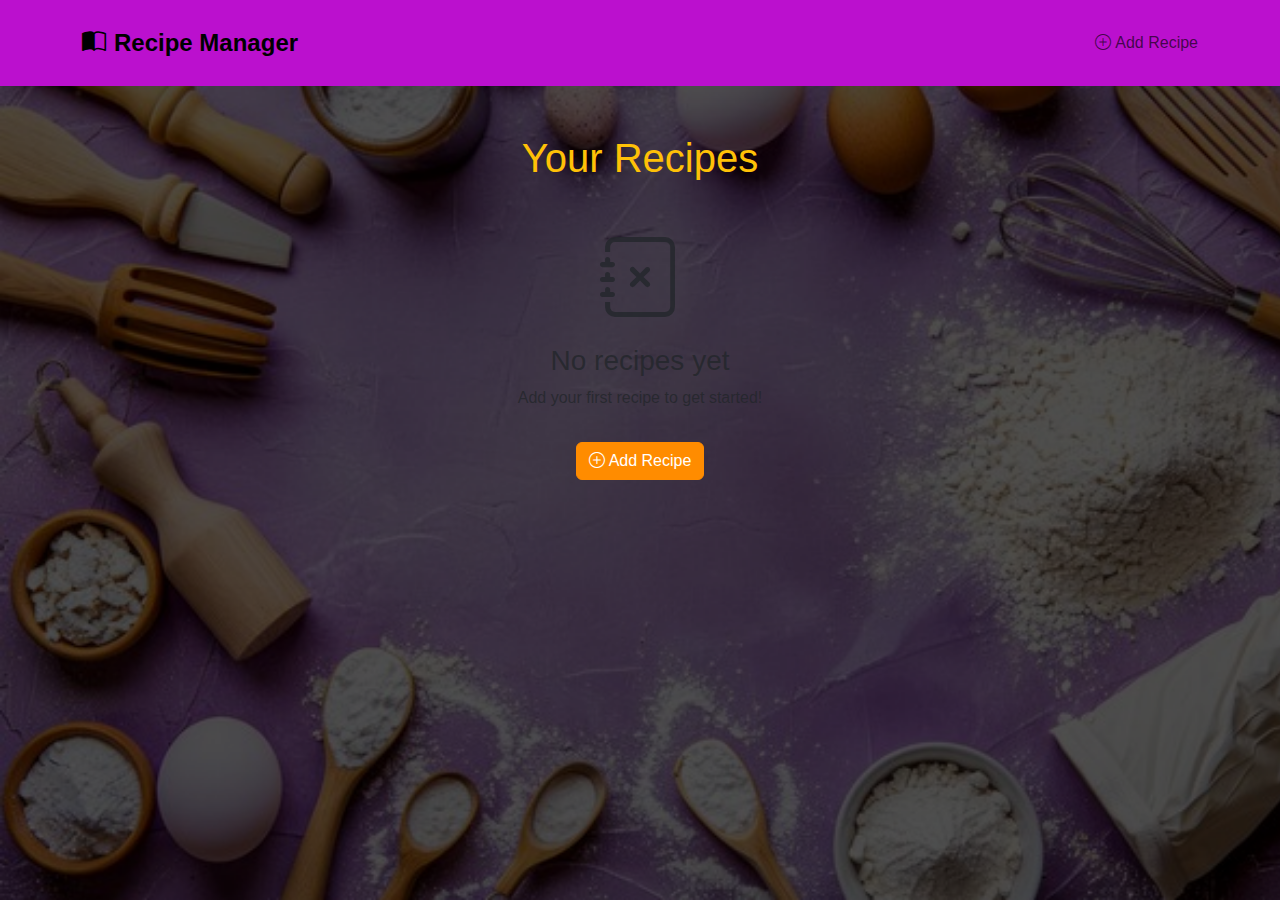
<file: index.html>
<!DOCTYPE html>
<html lang="en">
<head>
    <meta charset="UTF-8">
    <meta name="viewport" content="width=device-width, initial-scale=1.0">
    <title>Recipe Manager</title>
    <link href="https://cdn.jsdelivr.net/npm/bootstrap@5.3.0/dist/css/bootstrap.min.css" rel="stylesheet">
    <link href="https://cdn.jsdelivr.net/npm/bootstrap-icons@1.10.0/font/bootstrap-icons.css" rel="stylesheet">
    <style>
        body {
            background: url(image\ \(6\).png);
            background-repeat: no-repeat;
            background-size: cover;
            height: 100vh;
            background-attachment: fixed;
            background-color: #fffaf0;
            font-family: 'Segoe UI', Tahoma, Geneva, Verdana, sans-serif;
            transition: all 0.3s ease;
        }
        

        .recipe-card {
            border: none;
            border-radius: 15px;
            transition: transform 0.2s, box-shadow 0.2s;
            overflow: hidden;
            background: linear-gradient(135deg, #ffffff 0%, #f8f9fa 100%);
        }

        .recipe-card:hover {
            transform: translateY(-5px);
            box-shadow: 0 10px 20px rgba(0,0,0,0.1) !important;
        }

        .card-title {
            font-weight: bold;
            color: #ff8c00;
        }

        .navbar-brand {
            font-size: 1.5rem;
            font-weight: bold;
        }

        .btn-warning {
            background-color: #ff8c00;
            border-color: #ff8c00;
            color: white;
        }

        .btn-warning:hover {
            background-color: #e67e00;
            border-color: #e67e00;
            color: white;
        }

        .list-group-item {
            background-color: #f8f9fa;
            border-radius: 8px;
            margin-bottom: 5px;
            transition: background-color 0.2s;
        }

        .list-group-item:hover {
            background-color: #e9ecef;
        }

        .fade-in {
            animation: fadeIn 0.5s ease-out;
        }

        @keyframes fadeIn {
            from { opacity: 0; transform: translateY(20px); }
            to { opacity: 1; transform: translateY(0); }
        }

        .empty-state {
            min-height: 300px;
            display: flex;
            align-items: center;
            justify-content: center;
            flex-direction: column;
        }

        .form-control:focus {
            border-color: #ff8c00;
            box-shadow: 0 0 0 0.2rem rgba(255, 140, 0, 0.25);
        }

        @media (max-width: 768px) {
            .container {
                padding: 10px;
            }
            .card {
                margin-bottom: 20px;
            }
            .btn-group {
                flex-direction: column;
                gap: 5px;
            }
            .btn-group .btn {
                width: 100%;
            }
        }

        /* Custom scrollbar */
        ::-webkit-scrollbar {
            width: 5px;
        }

        ::-webkit-scrollbar-track {
            background: #f1f1f1;
            border-radius: 10px;
        }

        ::-webkit-scrollbar-thumb {
            background: #ff8c00;
            border-radius: 10px;
        }

        ::-webkit-scrollbar-thumb:hover {
            background: #e67e00;
        }

        .recipe-image {
            max-width: 50%;
            height: auto;
            border-radius: 10px;
            margin-bottom: 15px;
        }

        .card-img-top {
            height: 200px;
            object-fit: cover;
            border-radius: 15px 15px 0 0;
        }
    </style>
</head>
<body>
    <nav class="navbar " style="padding: 20px; background-color: rgb(187, 16, 206);">
        <div class="container">
            <a class="navbar-brand" href="#" onclick="showHomePage()">
                <i class="bi bi-book-half me-2"></i>Recipe Manager
            </a>
            <div class="navbar-nav ms-auto">
                <a class="nav-link" href="#" onclick="showCreatePage()">
                    <i class="bi bi-plus-circle me-1"></i>Add Recipe
                </a>
            </div>  
        </div>
    </nav>

    <div class="container my-5" id="content-area">
        <div id="home-page">
            <h1 class="text-center mb-4 text-warning">Your Recipes</h1>
            <div id="recipes-container" class="row">
            </div>
        </div>

        <div id="create-page" style="display: none;">
            <h1 class="text-center mb-4 text-warning">Add New Recipe</h1>
            <div id="create-alert" class="alert" style="display: none;"></div>
            
            <form id="create-form" class="row g-3 needs-validation">
                <div class="col-md-12">
                    <label for="title" class="form-label">Recipe Title</label>
                    <input type="text" class="form-control" id="title" name="title" required>
                    <div class="invalid-feedback">Title is required.</div>
                </div>
                <div class="col-md-12">
                    <label for="image" class="form-label">Recipe Image (optional)</label>
                    <input type="file" class="form-control" id="image" name="image" accept="image/*">
                </div>
                <div class="col-md-12">
                    <label for="ingredients" class="form-label">Ingredients (one per line)</label>
                    <textarea class="form-control" id="ingredients" name="ingredients" rows="4" required placeholder="Flour&#10;2 Eggs&#10;1 cup Milk"></textarea>
                    <div class="invalid-feedback">Ingredients are required.</div>
                </div>
                <div class="col-md-12">
                    <label for="instructions" class="form-label">Instructions</label>
                    <textarea class="form-control" id="instructions" name="instructions" rows="6" required placeholder="Step 1: Mix dry ingredients&#10;Step 2: Add wet ingredients&#10;Step 3: Cook for 5 minutes"></textarea>
                    <div class="invalid-feedback">Instructions are required.</div>
                </div>
                <div class="col-12">
                    <button type="submit" class="btn btn-warning">Add Recipe</button>
                    <button type="button" class="btn btn-secondary ms-2" onclick="showHomePage()">Cancel</button>
                </div>
            </form>
        </div>

        <div id="view-page" style="display: none;">
            <div class="row justify-content-center">
                <div class="col-md-8">
                    <div class="card recipe-card shadow-lg fade-in">
                        <div class="card-header bg-warning text-white text-center">
                            <h2 id="view-title"></h2>
                            <small id="view-date"></small>
                        </div>
                        <div class="card-body">
                            <div id="view-image-container" style="display: none;">
                                <img id="view-image" class="recipe-image" alt="Recipe Image">
                            </div>
                            <h5 class="card-title text-warning"><i class="bi bi-list-ul me-2"></i>Ingredients</h5>
                            <ul class="list-group list-group-flush" id="view-ingredients"></ul>

                            <h5 class="card-title text-warning mt-4"><i class="bi bi-card-list me-2"></i>Instructions</h5>
                            <ol class="list-group list-group-numbered" id="view-instructions"></ol>
                        </div>
                        <div class="card-footer bg-transparent text-center">
                            <button class="btn btn-warning me-2" onclick="editCurrentRecipe()">
                                <i class="bi bi-pencil me-1"></i>Edit
                            </button>
                            <button class="btn btn-outline-secondary" onclick="showHomePage()">
                                <i class="bi bi-arrow-left me-1"></i>Back to Recipes
                            </button>
                        </div>
                    </div>
                </div>
            </div>
        </div>

        <div id="edit-page" style="display: none; ">
            <h1 class="text-center mb-4 text-warning">Edit Recipe</h1>
            <div id="edit-alert" class="alert" style="display: none;"></div>
            
            <form id="edit-form" class="row g-3 needs-validation" >
                <input type="hidden" id="edit-id">
                <div class="col-md-12">
                    <label for="edit-title" class="form-label">Recipe Title</label>
                    <input type="text" class="form-control" id="edit-title" name="title" required>
                    <div class="invalid-feedback">Title is required.</div>
                </div>
                <div class="col-md-12">
                    <label for="edit-image" class="form-label">Recipe Image (optional)</label>
                    <input type="file" class="form-control" id="edit-image" name="image" accept="image/*">
                    <div id="edit-current-image" style="display: none; margin-top: 10px;">
                        <small class="text-muted">Current Image:</small><br>
                        <img id="edit-current-image-preview" class="recipe-image" style="max-width: 200px;" alt="Current Recipe Image">
                    </div>
                </div>
                <div class="col-md-12">
                    <label for="edit-ingredients" class="form-label">Ingredients (one per line)</label>
                    <textarea class="form-control" id="edit-ingredients" name="ingredients" rows="4" required></textarea>
                    <div class="invalid-feedback">Ingredients are required.</div>
                </div>
                <div class="col-md-12">
                    <label for="edit-instructions" class="form-label">Instructions</label>
                    <textarea class="form-control" id="edit-instructions" name="instructions" rows="6" required></textarea>
                    <div class="invalid-feedback">Instructions are required.</div>
                </div>
                <div class="col-12">
                    <button type="submit" class="btn btn-warning">Update Recipe</button>
                    <button type="button" class="btn btn-secondary ms-2" onclick="showHomePage()">Cancel</button>
                </div>
            </form>
        </div>
    </div>

    <div class="modal fade" id="deleteModal" tabindex="-1" aria-hidden="true">
        <div class="modal-dialog">
            <div class="modal-content">
                <div class="modal-header">
                    <h5 class="modal-title">Confirm Delete</h5>
                    <button type="button" class="btn-close" data-bs-dismiss="modal" aria-label="Close"></button>
                </div>
                <div class="modal-body">
                    Are you sure you want to delete this recipe? This action cannot be undone.
                </div>
                <div class="modal-footer">
                    <button type="button" class="btn btn-secondary" data-bs-dismiss="modal">Cancel</button>
                    <button type="button" class="btn btn-danger" id="confirm-delete">Delete</button>
                </div>
            </div>
        </div>
    </div>

    <script src="https://cdn.jsdelivr.net/npm/bootstrap@5.3.0/dist/js/bootstrap.bundle.min.js"></script>
    <script>
        let currentRecipeId = null;
        const deleteModal = new bootstrap.Modal(document.getElementById('deleteModal'));

        document.addEventListener('DOMContentLoaded', function() {
            loadRecipes();
            setupEventListeners();
        });

        // Event listeners setup
        function setupEventListeners() {
            // Form submissions
            document.getElementById('create-form').addEventListener('submit', handleCreate);
            document.getElementById('edit-form').addEventListener('submit', handleUpdate);
            
            // Delete confirmation
            document.getElementById('confirm-delete').addEventListener('click', handleDelete);
        }

        // Data management functions
        function getRecipes() {
            const recipes = localStorage.getItem('recipes');
            return recipes ? JSON.parse(recipes) : [];
        }

        function saveRecipes(recipes) {
            localStorage.setItem('recipes', JSON.stringify(recipes));
        }

        function loadRecipes() {
            const recipes = getRecipes();
            const container = document.getElementById('recipes-container');
            
            container.innerHTML = '';
            
            if (recipes.length === 0) {
                container.innerHTML = `
                    <div class="col-12 empty-state">
                        <i class="bi bi-journal-x display-1 text-muted mb-3"></i>
                        <h3 class="text-muted">No recipes yet</h3>
                        <p class="text-muted">Add your first recipe to get started!</p>
                        <button class="btn btn-warning mt-3" onclick="showCreatePage()">
                            <i class="bi bi-plus-circle me-1"></i>Add Recipe
                        </button>
                    </div>
                `;
                return;
            }

            recipes.forEach(recipe => {
                const recipeElement = createRecipeCard(recipe);
                container.appendChild(recipeElement);
            });
        }

        function createRecipeCard(recipe) {
            const col = document.createElement('div');
            col.className = 'col-md-6 col-lg-4 mb-4 fade-in';
            
            const imageHtml = recipe.image ? `<img src="${recipe.image}" class="card-img-top" alt="Recipe Image">` : '';
            
            col.innerHTML = `
                <div class="card recipe-card h-100 shadow-sm">
                    ${imageHtml}
                    <div class="card-body">
                        <h5 class="card-title text-warning">${escapeHtml(recipe.title)}</h5>
                        <p class="card-text"><strong>Ingredients:</strong> ${escapeHtml(recipe.ingredients.split('\n').slice(0, 3).join(', '))}${recipe.ingredients.split('\n').length > 3 ? '...' : ''}</p>
                        <p class="card-text"><small class="text-muted">Added: ${formatDate(recipe.createdAt)}</small></p>
                    </div>
                    <div class="card-footer bg-transparent">
                        <div class="btn-group w-100">
                            <button class="btn btn-outline-warning btn-sm" onclick="viewRecipe(${recipe.id})">
                                <i class="bi bi-eye me-1"></i>View
                            </button>
                            <button class="btn btn-warning btn-sm" onclick="editRecipe(${recipe.id})">
                                <i class="bi bi-pencil me-1"></i>Edit
                            </button>
                            <button class="btn btn-danger btn-sm" onclick="showDeleteModal(${recipe.id})">
                                <i class="bi bi-trash me-1"></i>Delete
                            </button>
                        </div>
                    </div>
                </div>
            `;
            
            return col;
        }

        // Page navigation functions
        function showHomePage() {
            document.getElementById('home-page').style.display = 'block';
            document.getElementById('create-page').style.display = 'none';
            document.getElementById('view-page').style.display = 'none';
            document.getElementById('edit-page').style.display = 'none';
            loadRecipes();
        }

        function showCreatePage() {
            document.getElementById('home-page').style.display = 'none';
            document.getElementById('create-page').style.display = 'block';
            document.getElementById('view-page').style.display = 'none';
            document.getElementById('edit-page').style.display = 'none';
            
            // Reset form
            document.getElementById('create-form').reset();
            document.getElementById('create-form').classList.remove('was-validated');
            document.getElementById('create-alert').style.display = 'none';
        }

        function viewRecipe(id) {
            const recipes = getRecipes();
            const recipe = recipes.find(r => r.id === id);
            
            if (!recipe) {
                showAlert('Recipe not found!', 'danger');
                showHomePage();
                return;
            }

            document.getElementById('view-title').textContent = recipe.title;
            document.getElementById('view-date').textContent = `Added: ${formatDate(recipe.createdAt)}`;
            
            // Handle image
            const imageContainer = document.getElementById('view-image-container');
            const imageElement = document.getElementById('view-image');
            if (recipe.image) {
                imageElement.src = recipe.image;
                imageContainer.style.display = 'block';
            } else {
                imageContainer.style.display = 'none';
            }
            
            // Populate ingredients
            const ingredientsList = document.getElementById('view-ingredients');
            ingredientsList.innerHTML = '';
            recipe.ingredients.split('\n').forEach(ingredient => {
                if (ingredient.trim()) {
                    const li = document.createElement('li');
                    li.className = 'list-group-item';
                    li.textContent = ingredient.trim();
                    ingredientsList.appendChild(li);
                }
            });

            // Populate instructions
            const instructionsList = document.getElementById('view-instructions');
            instructionsList.innerHTML = '';
            recipe.instructions.split('\n').forEach(instruction => {
                if (instruction.trim()) {
                    const li = document.createElement('li');
                    li.className = 'list-group-item';
                    li.textContent = instruction.trim();
                    instructionsList.appendChild(li);
                }
            });

            currentRecipeId = id;
            document.getElementById('home-page').style.display = 'none';
            document.getElementById('create-page').style.display = 'none';
            document.getElementById('view-page').style.display = 'block';
            document.getElementById('edit-page').style.display = 'none';
        }

        function editRecipe(id) {
            const recipes = getRecipes();
            const recipe = recipes.find(r => r.id === id);
            
            if (!recipe) {
                showAlert('Recipe not found!', 'danger');
                showHomePage();
                return;
            }

            document.getElementById('edit-id').value = recipe.id;
            document.getElementById('edit-title').value = recipe.title;
            document.getElementById('edit-ingredients').value = recipe.ingredients;
            document.getElementById('edit-instructions').value = recipe.instructions;
            
            // Handle image
            const currentImageDiv = document.getElementById('edit-current-image');
            const currentImagePreview = document.getElementById('edit-current-image-preview');
            if (recipe.image) {
                currentImagePreview.src = recipe.image;
                currentImageDiv.style.display = 'block';
           
            } else {
                currentImageDiv.style.display = 'none';
            }
            
            document.getElementById('edit-form').classList.remove('was-validated');
            document.getElementById('edit-alert').style.display = 'none';
            
            currentRecipeId = id;
            document.getElementById('home-page').style.display = 'none';
            document.getElementById('create-page').style.display = 'none';
            document.getElementById('view-page').style.display = 'none';
            document.getElementById('edit-page').style.display = 'block';
        }

        function editCurrentRecipe() {
            if (currentRecipeId) {
                editRecipe(currentRecipeId);
            }
        }

        // Utility function to convert file to base64
        function fileToBase64(file) {
            return new Promise((resolve, reject) => {
                const reader = new FileReader();
                reader.readAsDataURL(file);
                reader.onload = () => resolve(reader.result);
                reader.onerror = error => reject(error);
            });
        }

        // CRUD operations
        async function handleCreate(event) {
            event.preventDefault();
            event.stopPropagation();
            
            const form = event.target;
            if (!form.checkValidity()) {
                form.classList.add('was-validated');
                return;
            }

            const title = document.getElementById('title').value.trim();
            const ingredients = document.getElementById('ingredients').value.trim();
            const instructions = document.getElementById('instructions').value.trim();
            
            const imageFile = document.getElementById('image').files[0];
            let imageBase64 = null;
            if (imageFile) {
                try {
                    imageBase64 = await fileToBase64(imageFile);
                } catch (error) {
                    showAlert('Error processing image!', 'danger', 'create-alert');
                    return;
                }
            }

            const recipes = getRecipes();
            const newRecipe = {
                id: Date.now(), // Unique ID based on timestamp
                title: title,
                ingredients: ingredients,
                instructions: instructions,
                image: imageBase64,
                createdAt: new Date().toISOString()
            };

            recipes.push(newRecipe);
            saveRecipes(recipes);
            
            showAlert('Recipe added successfully!', 'success', 'create-alert');
            setTimeout(() => {
                showHomePage();
            }, 1000);
        }

        async function handleUpdate(event) {
            event.preventDefault();
            event.stopPropagation();
            
            const form = event.target;
            if (!form.checkValidity()) {
                form.classList.add('was-validated');
                return;
            }

            const id = parseInt(document.getElementById('edit-id').value);
            const title = document.getElementById('edit-title').value.trim();
            const ingredients = document.getElementById('edit-ingredients').value.trim();
            const instructions = document.getElementById('edit-instructions').value.trim();
            
            const imageFile = document.getElementById('edit-image').files[0];
            let imageBase64 = null;
            if (imageFile) {
                try {
                    imageBase64 = await fileToBase64(imageFile);
                } catch (error) {
                    showAlert('Error processing image!', 'danger', 'edit-alert');
                    return;
                }
            }

            const recipes = getRecipes();
            const recipeIndex = recipes.findIndex(r => r.id === id);
            
            if (recipeIndex === -1) {
                showAlert('Recipe not found!', 'danger', 'edit-alert');
                return;
            }

            recipes[recipeIndex] = {
                ...recipes[recipeIndex],
                title: title,
                ingredients: ingredients,
                instructions: instructions,
                image: imageBase64 || recipes[recipeIndex].image // Keep existing image if no new one
            };

            saveRecipes(recipes);
            
            showAlert('Recipe updated successfully!', 'success', 'edit-alert');
            setTimeout(() => {
                showHomePage();
            }, 1000);
        }

        function showDeleteModal(id) {
            currentRecipeId = id;
            deleteModal.show();
        }

        function handleDelete() {
            if (!currentRecipeId) return;

            const recipes = getRecipes();
            const filteredRecipes = recipes.filter(r => r.id !== currentRecipeId);
            
            saveRecipes(filteredRecipes);
            deleteModal.hide();
            
            showHomePage();
            // Show temporary success message
            const tempAlert = document.createElement('div');
            tempAlert.className = 'alert alert-success alert-dismissible fade show position-fixed top-0 end-0 m-3';
            tempAlert.style.zIndex = '1050';
            tempAlert.innerHTML = `
                Recipe deleted successfully!
                <button type="button" class="btn-close" data-bs-dismiss="alert"></button>
            `;
            document.body.appendChild(tempAlert);
            
            setTimeout(() => {
                tempAlert.remove();
            }, 3000);
        }

        // Utility functions
        function showAlert(message, type, elementId = null) {
            const alert = elementId ? document.getElementById(elementId) : document.createElement('div');
            
            if (!elementId) {
                alert.className = `alert alert-${type} alert-dismissible fade show position-fixed top-0 end-0 m-3`;
                alert.style.zIndex = '1050';
                alert.innerHTML = `
                    ${message}
                    <button type="button" class="btn-close" data-bs-dismiss="alert"></button>
                `;
                document.body.appendChild(alert);
                
                setTimeout(() => {
                    alert.remove();
                }, 3000);
            } else {
                alert.className = `alert alert-${type}`;
                alert.innerHTML = message;
                alert.style.display = 'block';
            }
        }

        function formatDate(dateString) {
            const date = new Date(dateString);
            return date.toLocaleDateString('en-US', {
                year: 'numeric',
                month: 'short',
                day: 'numeric'
            });
        }

        function escapeHtml(text) {
            const div = document.createElement('div');
            div.textContent = text;
            return div.innerHTML;
        }
    </script>
</body>
</html>
</file>
